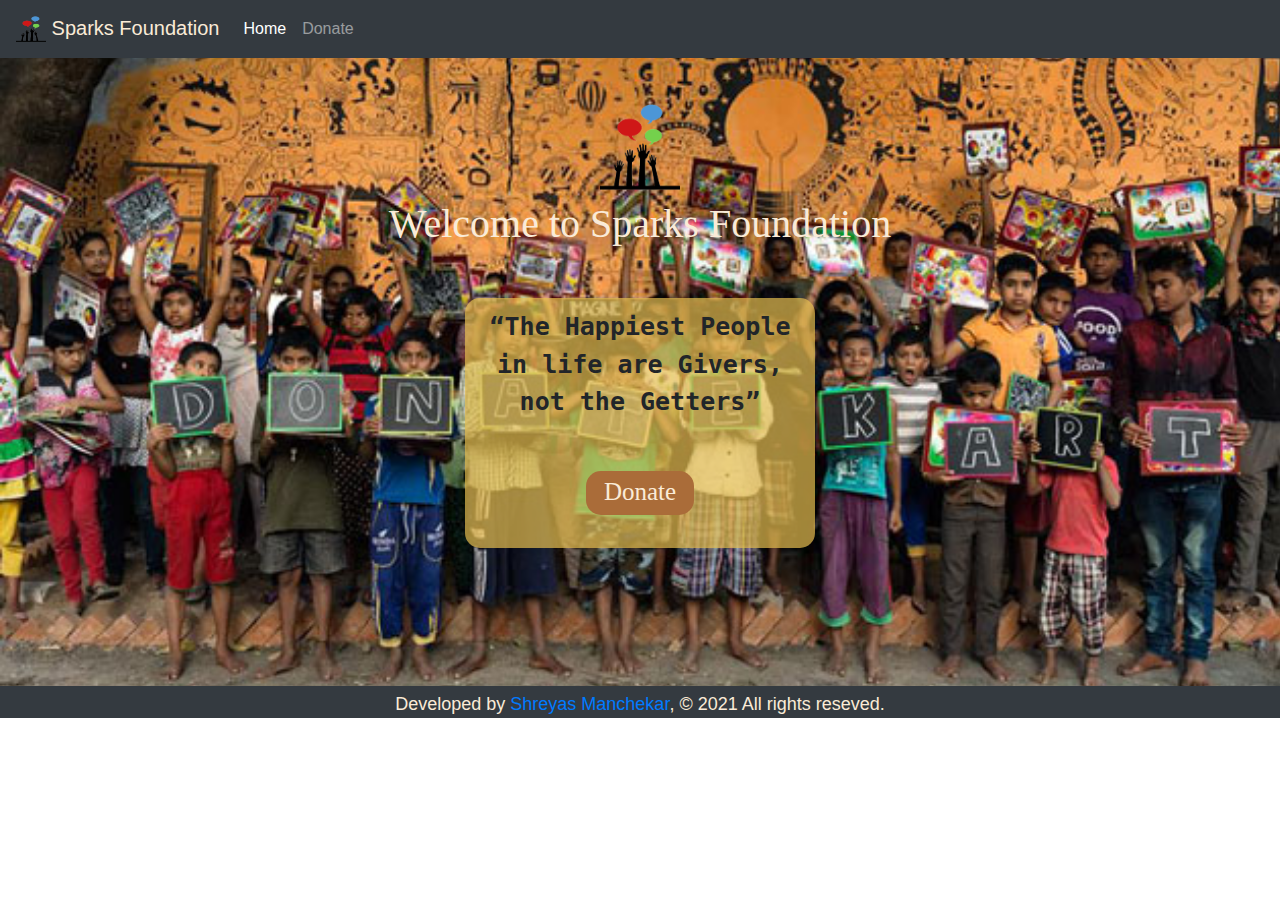
<file: index.html>
<!DOCTYPE html>
<html>
    <head>
    <title>Home</title>
        <meta charset="utf-8">
        <meta http-equiv="X-UA-Compatible" content="IE=edge">
        <meta name="description" content="Payment Gateway Integration">
        <meta name="keywords" content="HTML, CSS, Bootstrap">
        <meta name="author" content="Shreyas Manchekar">
        <meta name="viewport" content="width=device-width, initial-scale=1">
        <link rel="stylesheet" href="https://maxcdn.bootstrapcdn.com/bootstrap/4.0.0/css/bootstrap.min.css" integrity="sha384-Gn5384xqQ1aoWXA+058RXPxPg6fy4IWvTNh0E263XmFcJlSAwiGgFAW/dAiS6JXm" crossorigin="anonymous">
        <script src="https://code.jquery.com/jquery-3.2.1.slim.min.js" integrity="sha384-KJ3o2DKtIkvYIK3UENzmM7KCkRr/rE9/Qpg6aAZGJwFDMVNA/GpGFF93hXpG5KkN" crossorigin="anonymous"></script>
        <script src="https://cdnjs.cloudflare.com/ajax/libs/popper.js/1.12.9/umd/popper.min.js" integrity="sha384-ApNbgh9B+Y1QKtv3Rn7W3mgPxhU9K/ScQsAP7hUibX39j7fakFPskvXusvfa0b4Q" crossorigin="anonymous"></script>
        <script src="https://maxcdn.bootstrapcdn.com/bootstrap/4.0.0/js/bootstrap.min.js" integrity="sha384-JZR6Spejh4U02d8jOt6vLEHfe/JQGiRRSQQxSfFWpi1MquVdAyjUar5+76PVCmYl" crossorigin="anonymous"></script>
        <link rel="stylesheet" href="style.css">
        <link rel="icon" href="logo.png" type="image/png">
    </head>
    <body>

    <!--Navigation Bar-->

        <nav class="navbar navbar-expand-lg navbar-dark bg-dark fixed-top">
            <a class="navbar-brand" style="color: antiquewhite; font-family:Verdana, Geneva, Tahoma, sans-serif;"><img src="logo.png" class="logo"> Sparks Foundation</a>
            <button class="navbar-toggler" data-target="#my-nav" data-toggle="collapse" aria-controls="my-nav" aria-expanded="false" aria-label="Toggle navigation">
                <span class="navbar-toggler-icon"></span>
            </button>
            <div id="my-nav" class="collapse navbar-collapse">
                <ul class="navbar-nav mr-auto">
                    <li class="nav-item active">
                        <a class="nav-link" href="index.html">Home</a>
                    </li>
                    <li class="nav-item">
                        <a class="nav-link" href="donate.html">Donate </a>
                    </li>
                    
                </ul>
            </div>
        </nav>
 
    <!--Heading-->

        <div class="container" id="heading">
          <center>
            <img src="logo.png" class="logo1">
              <h1>Welcome to Sparks Foundation</h1></center>
        </div>

    <!--Donate Button-->

        <div class="container" id="donate">
           <center><q>The Happiest People in life are Givers, not the Getters</q>
            <br>
              <button type="submit" class="donatebtn" onclick="location.href = 'donate.html';">Donate</button></center>
       </div>

    <!--Footer-->

       <footer class="footer">
           <p>Developed by <a href="https://www.linkedin.com/in/shreyas-manchekar-823b58219/" target="blank">Shreyas Manchekar</a>, &copy; 2021 All rights reseved.</p>
       </footer>
    </body>
</html>
</file>
<file: style.css>
body {
background-image: url(bg1.jpg);
background-repeat: no-repeat;
background-size: cover;
}

.logo {
  width: 30px;
  height: 30px;
}

.logo1{
  height: 100px;
}

#heading{
  margin-top: 100px;
}

h1 {
  color: #FAEBD7;
  font-family: cursive;
  
}

#donate{
  margin-top:50px;
  padding: 10px;
  width: 350px;
  height: 250px;
  border-radius: 15px;
  background-color: rgba(230, 190, 80, 0.699);
}

#donate1{
  margin-top: 50px;
  padding: 10px;
  width: 350px;
  height: 475px;
  border-radius: 15px;
  background-color: rgba(230, 190, 80, 0.699);
}

label {
 font-weight: bolder;
 font-family: 'Segoe UI', Tahoma, Geneva, Verdana, sans-serif;
}


q{
  text-align: center;
  font-size: 25px;
  font-weight: bold;
  font-family: monospace;
}

.donatebtn{
  text-align: center;
  font-family: cursive;
  margin-top: 50px;
  cursor: pointer;
  font-size: 25px;
  border-radius: 15px;
  border: none;
  padding-left: 18px;
  padding-right: 18px;
  padding-top: 2px;
  padding-bottom: 5px;
  color: #FAEBD7;
  background-color:#AA6C39;
}

.footer{
  background-color: rgb(52,58,64);
  color: #FAEBD7;
  font-size: 18px;
  text-align: center;
  height: 35px;
  max-height: fit-content;
  margin-top: 138px;
  padding-top: 5px;
}
</file>
